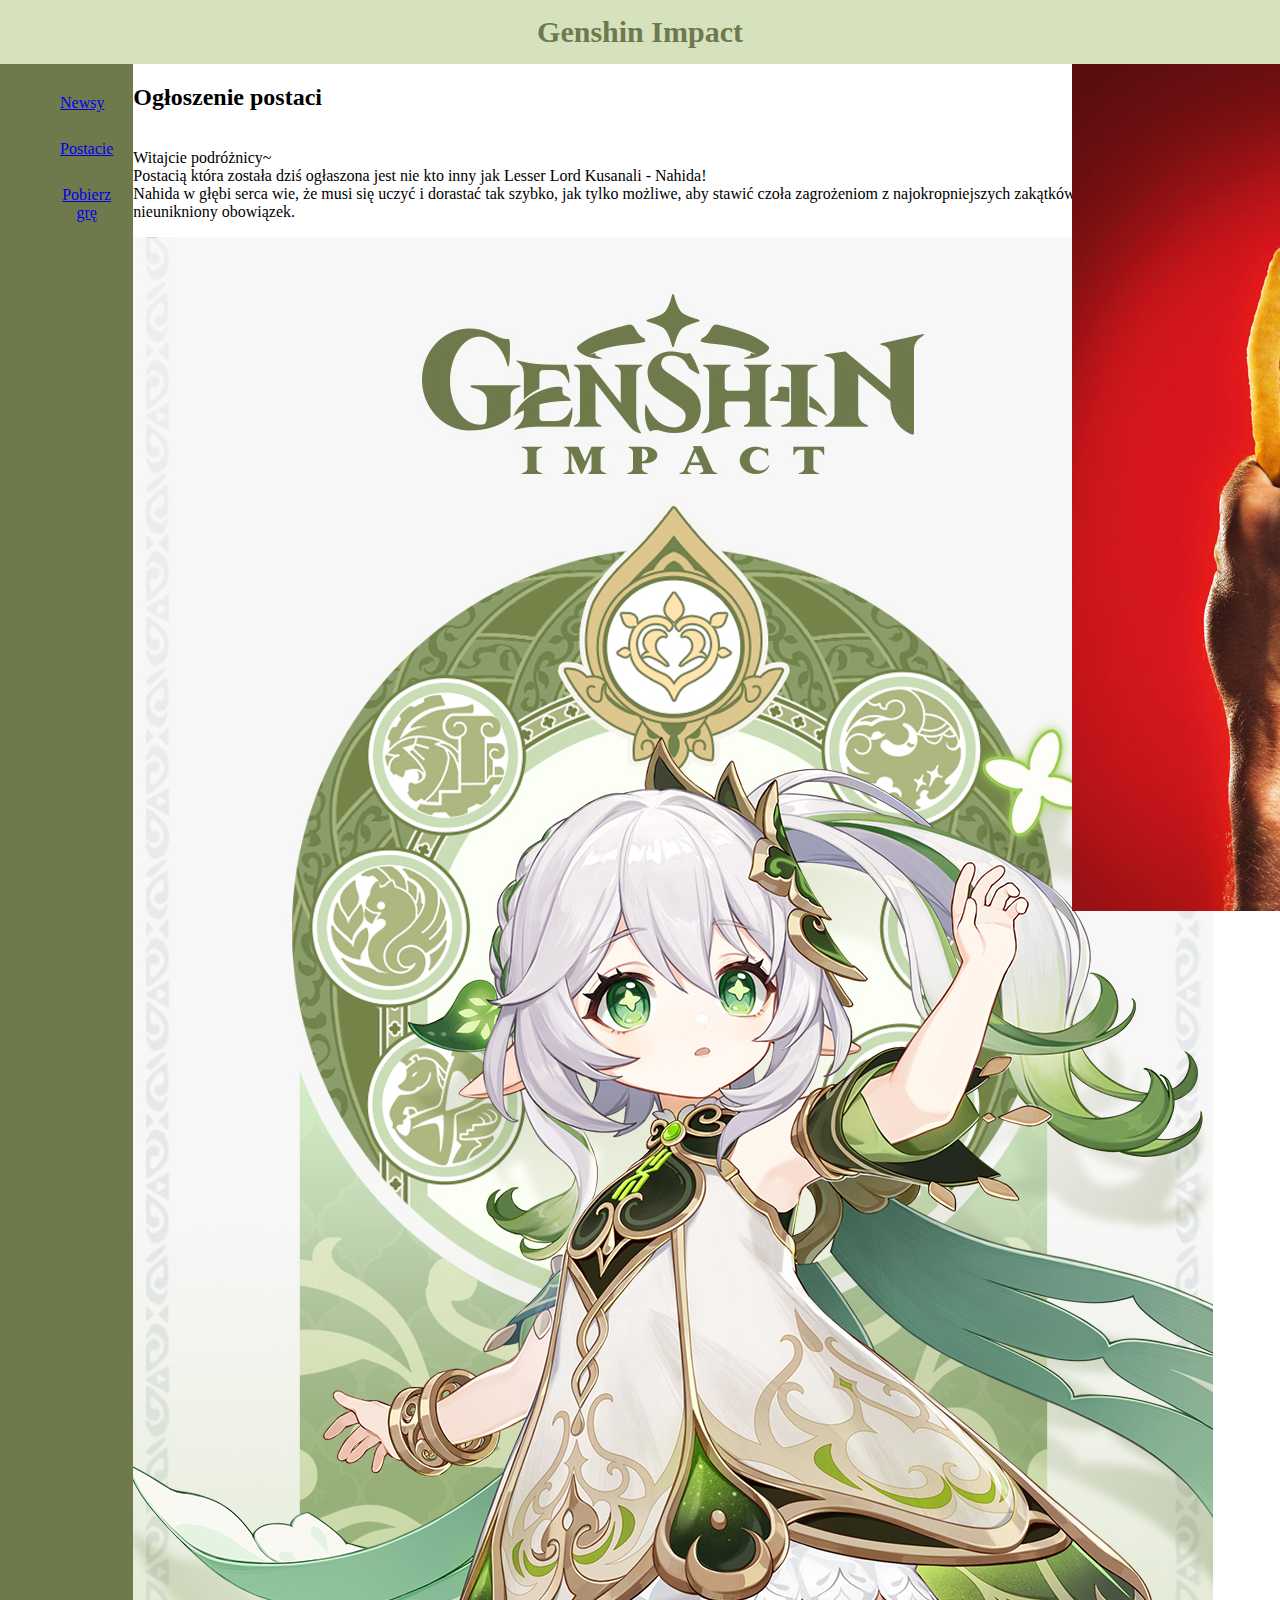
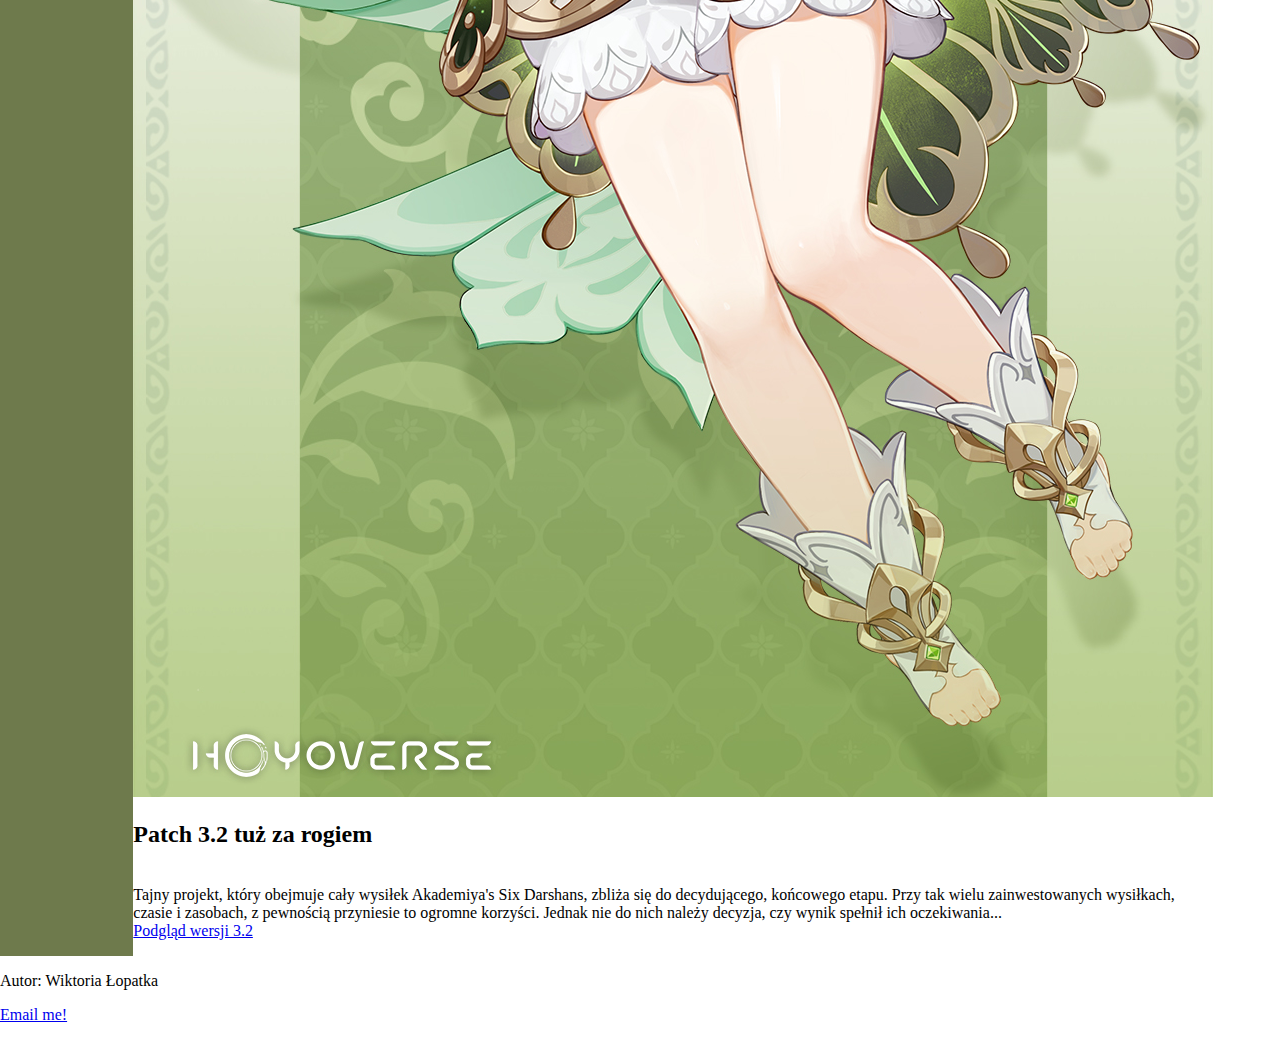
<file: src/index.html>
<!DOCTYPE html>
<html lang="pl">
<head>
    <meta name="viewport" content="width=device-width, initial-scale=1.0">
	<meta charset="utf-8">
	<title>Genshin Impact</title>
    <link rel="stylesheet" href="lab01a.css">
    <!--<link rel="stylesheet" href="lab01b.css">-->
</head>
<body>
    <div id="nav">
        <h1>Genshin Impact</h1>
    </div>
    <div id="tresc">
        <p><h2>Ogłoszenie postaci</h2><br>
        Witajcie podróżnicy~<br>
        Postacią która została dziś ogłaszona jest nie kto inny jak Lesser Lord Kusanali - Nahida!<br>
        Nahida w głębi serca wie, że musi się uczyć i dorastać tak szybko, jak tylko możliwe, aby stawić czoła zagrożeniom z najokropniejszych zakątków świata. To jej nieunikniony obowiązek.
        </p>
        <img src="nahida.jpg" alt="postac z gry genshin impact" /> 
        <p><h2>Patch 3.2 tuż za rogiem</h2><br>
            Tajny projekt, który obejmuje cały wysiłek Akademiya's Six Darshans, zbliża się do decydującego, końcowego etapu. Przy tak wielu zainwestowanych wysiłkach, czasie i zasobach, z pewnością przyniesie to ogromne korzyści. Jednak nie do nich należy decyzja, czy wynik spełnił ich oczekiwania... <br>
            <a href="https://youtu.be/bT3qW-Zgtow" target="_blank">Podgląd wersji 3.2</a>
        </p>
        
    </div> 
    <div id="menu">
        <ul><li><a href="#">Newsy</a></li>
            <li><a href="#">Postacie</a></li>
            <li><a href="#">Pobierz grę</a></li>
        </ul>
    </div>
    <div id="reklama">
        <img src="./reklama.jpg" alt="reklama mcdonalds" />
    </div>
    <div id="stopka">
        <p>Autor: Wiktoria Łopatka</p>
        <p><a href="mailto:lw47589@zut.edu.pl">Email me!</a></p>
    </div>
    
</body>
</html>
</file>
<file: src/lab01a.css>
body{
    display: grid;
    grid-template-columns: repeat(12, 1fr);
    grid-template-rows: 4rem 1fr 4rem;
    margin: 0;
    padding: 0;
    }
    
#nav { 
    grid-area: 1 / 1 / 2 / 13; 
    background-color:#d6e2be;
    color: #6e7a4c;
    align-items: center;
    align-content: center;
    justify-content: center;
}

#nav h1 {
    font-size: 30px;
    text-align: center;
    margin: 0;
    padding: 0;
}

#menu { 
    grid-area: 2 / 1 / 4 / 2; 
    background-color: #6e7a4c;
}
#menu ul {
    float: left;
    display: block;
    list-style: none;
  }
  
#menu li {
display: block;
float: left;
color: white;
text-align: center;
padding: 14px 20px;
text-decoration: none;
}

  #menu a.right {
    float: right;
  }

  #menu a:hover {
    background-color: #d6e2be;
    color: black;
  }

#tresc { 
    grid-area: 2 / 2 / 4 / 12; 

}


#reklama { 
    grid-area: 2 / 11 / 4 / 13; 

}


#stopka { 
    grid-area: 4 / 1 / 5 / 13; 

}
</file>
<file: src/lab01b.css>
body{
    display: grid;
    grid-template-columns: repeat(12, 1fr);
    grid-template-rows: repeat(12, 1fr);
    grid-column-gap: 0px;
    grid-row-gap: 0px;
    }

    .nav { grid-area: 1 / 1 / 3 / 13; }


    .menu { grid-area: 3 / 1 / 12 / 2; }
    
    
    .tresc { grid-area: 3 / 2 / 12 / 11; }
    
    
    .reklama { grid-area: 3 / 11 / 12 / 13; }
    
    
    .stopka { grid-area: 12 / 1 / 13 / 13; }
</file>
